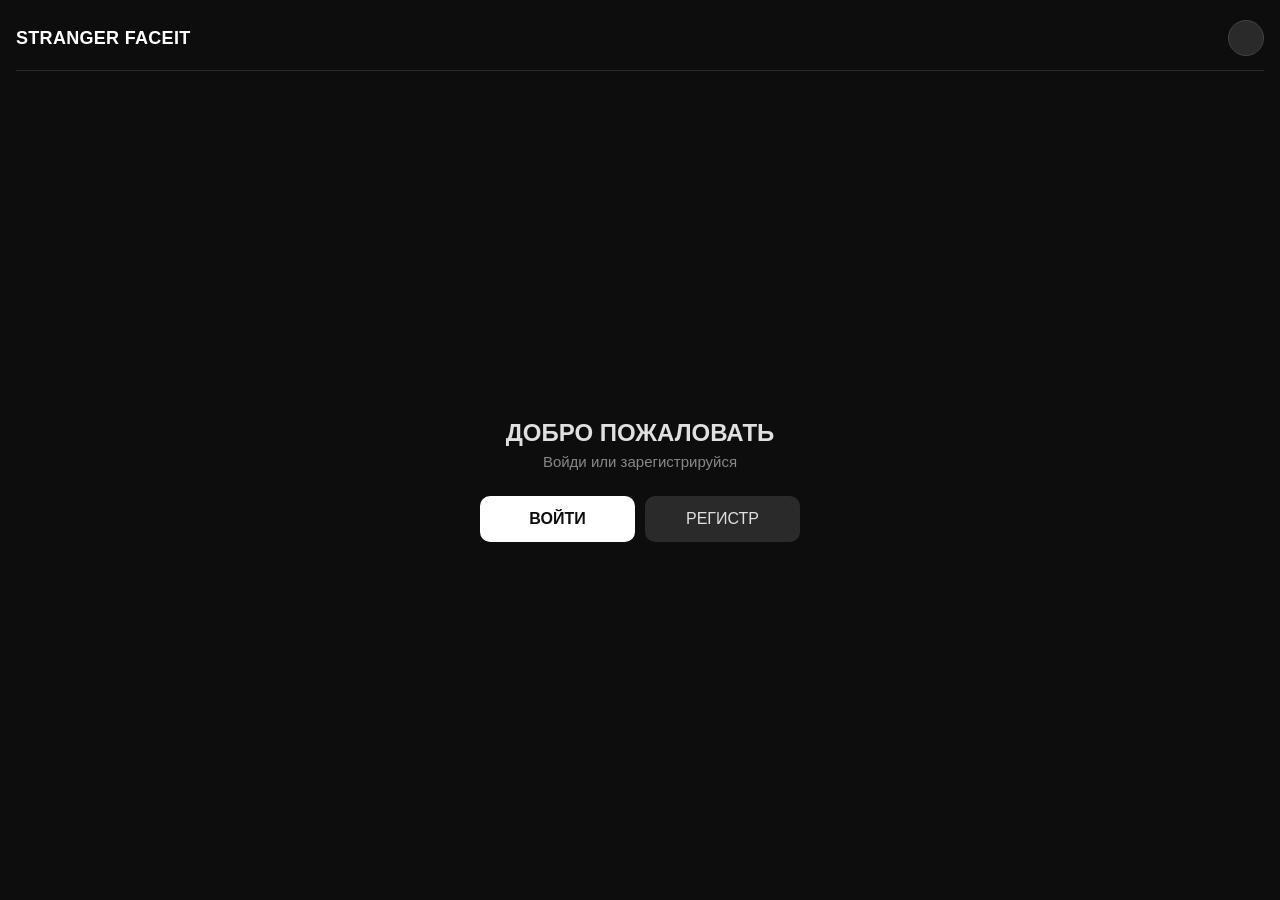
<file: web/index.html>
<!DOCTYPE html>
<html>
<head>
    <meta charset="UTF-8">
    <meta name="viewport" content="width=device-width, initial-scale=1.0, maximum-scale=1.0, user-scalable=no">
    <title>Stranger Faceit</title>
    <script src="https://telegram.org/js/telegram-web-app.js"></script>
    <style>
        * {
            margin: 0;
            padding: 0;
            box-sizing: border-box;
        }
        html,
        body {
            height: 100%;
            background: #0D0D0D;
            color: #E0E0E0;
            font-family: -apple-system, BlinkMacSystemFont, "Segoe UI", Roboto, sans-serif;
            font-size: 16px;
            overflow: hidden;
        }
        #app {
            display: flex;
            flex-direction: column;
            height: 100vh;
            max-height: 100vh;
            padding: 12px 16px 0 16px;
        }
        .header {
            display: flex;
            justify-content: space-between;
            align-items: center;
            padding: 8px 0 14px 0;
            border-bottom: 1px solid #2A2A2A;
            flex-shrink: 0;
        }
        .logo {
            font-weight: 600;
            font-size: 18px;
            color: #FFFFFF;
            letter-spacing: 0.3px;
        }
        .avatar {
            width: 36px;
            height: 36px;
            border-radius: 50%;
            background: #2A2A2A;
            border: 1px solid #444;
            cursor: pointer;
            flex-shrink: 0;
        }
        .screen {
            flex: 1;
            display: flex;
            flex-direction: column;
            justify-content: center;
            overflow-y: auto;
            padding: 8px 0 12px 0;
        }
        .screen.hidden {
            display: none !important;
        }
        .card {
            background: #1A1A1A;
            border-radius: 12px;
            padding: 20px;
            margin: 6px 0;
            border: 1px solid #2A2A2A;
        }
        .btn {
            background: #2A2A2A;
            color: #FFFFFF;
            border: none;
            padding: 14px;
            border-radius: 10px;
            font-size: 16px;
            font-weight: 500;
            width: 100%;
            margin: 6px 0;
            cursor: pointer;
            transition: background 0.15s;
        }
        .btn:active {
            background: #3A3A3A;
        }
        .btn-primary {
            background: #FFFFFF;
            color: #0D0D0D;
            font-weight: 600;
        }
        .btn-primary:active {
            background: #DDDDDD;
        }
        .btn-secondary {
            background: #2A2A2A;
            color: #E0E0E0;
        }
        .flex {
            display: flex;
            gap: 10px;
        }
        .flex .btn {
            flex: 1;
        }
        .hidden {
            display: none !important;
        }
        .text-muted {
            color: #888;
            font-size: 14px;
        }
        .input-field {
            width: 100%;
            padding: 14px;
            background: #0D0D0D;
            border: 1px solid #2A2A2A;
            border-radius: 10px;
            color: #FFFFFF;
            font-size: 16px;
            margin: 6px 0;
        }
        .input-field:focus {
            outline: none;
            border-color: #555;
        }
        .tab-bar {
            display: flex;
            justify-content: space-around;
            padding: 10px 0 14px 0;
            border-top: 1px solid #2A2A2A;
            background: #0D0D0D;
            flex-shrink: 0;
        }
        .tab-item {
            text-align: center;
            color: #666;
            font-size: 11px;
            cursor: pointer;
            background: none;
            border: none;
            padding: 4px 6px;
            transition: color 0.15s;
        }
        .tab-item.active {
            color: #FFFFFF;
        }
        .tab-icon {
            font-size: 20px;
            display: block;
        }
        .tab-label {
            display: block;
            margin-top: 2px;
        }
        .top-list {
            list-style: none;
            padding: 0;
        }
        .top-list li {
            padding: 8px 0;
            border-bottom: 1px solid #1A1A1A;
            display: flex;
            justify-content: space-between;
            font-size: 15px;
        }
        .top-rank {
            font-weight: 600;
            color: #888;
            width: 30px;
        }
        .top-name {
            flex: 1;
            margin-left: 8px;
        }
        .top-elo {
            color: #888;
            font-size: 14px;
        }
        .player-list {
            list-style: none;
            padding: 0;
        }
        .player-list li {
            padding: 6px 0;
            display: flex;
            justify-content: space-between;
            border-bottom: 1px solid #111;
            font-size: 15px;
        }
        .ready-true {
            color: #4CAF50;
        }
        .ready-false {
            color: #F44336;
        }
        .host-id-box {
            background: #0D0D0D;
            padding: 10px 12px;
            border-radius: 8px;
            border: 1px solid #444;
            display: flex;
            justify-content: space-between;
            align-items: center;
            margin: 8px 0;
        }
        .host-id-box span {
            font-size: 18px;
            font-weight: 600;
            color: #FFFFFF;
            letter-spacing: 0.3px;
        }
        .copy-btn {
            background: #2A2A2A;
            border: none;
            color: #FFFFFF;
            padding: 4px 14px;
            border-radius: 6px;
            cursor: pointer;
            font-size: 13px;
        }
        .map-grid {
            display: grid;
            grid-template-columns: 1fr 1fr 1fr;
            gap: 8px;
            margin: 10px 0;
        }
        .map-btn {
            background: #1A1A1A;
            border: 1px solid #2A2A2A;
            border-radius: 8px;
            padding: 10px;
            text-align: center;
            color: #E0E0E0;
            cursor: pointer;
            font-size: 14px;
        }
        .map-btn.banned {
            border-color: #F44336;
            opacity: 0.4;
            text-decoration: line-through;
        }
        .map-btn.selected {
            border-color: #FFFFFF;
            background: #2A2A2A;
        }
        .promo-list {
            margin-top: 8px;
        }
        .promo-item {
            background: #0D0D0D;
            padding: 8px 12px;
            border-radius: 6px;
            margin: 4px 0;
            border-left: 2px solid #555;
            font-size: 14px;
        }
        .search-box {
            max-width: 280px;
            margin: 0 auto;
        }
        .center-content {
            display: flex;
            flex-direction: column;
            justify-content: center;
            align-items: center;
            height: 100%;
        }
        .welcome-title {
            font-size: 24px;
            font-weight: 600;
            margin-bottom: 6px;
        }
        .welcome-sub {
            font-size: 15px;
            color: #888;
            margin-bottom: 20px;
        }
    </style>
</head>
<body>
    <div id="app">
        <!-- HEADER -->
        <div class="header">
            <div class="logo">STRANGER FACEIT</div>
            <div class="avatar" id="avatarBtn" onclick="openProfile()"></div>
        </div>

        <!-- SCREEN: START (ГОСТЬ) -->
        <div id="screen-start" class="screen">
            <div class="center-content">
                <div class="welcome-title">ДОБРО ПОЖАЛОВАТЬ</div>
                <div class="welcome-sub">Войди или зарегистрируйся</div>
                <div style="width: 100%; max-width: 320px;">
                    <div class="flex">
                        <button class="btn btn-primary" onclick="showLogin()">ВОЙТИ</button>
                        <button class="btn btn-secondary" onclick="showRegister()">РЕГИСТР</button>
                    </div>
                </div>
            </div>
        </div>

        <!-- SCREEN: LOGIN -->
        <div id="screen-login" class="screen hidden">
            <div class="card" style="max-width: 400px; margin: 0 auto; width: 100%;">
                <h2 style="font-size: 20px; margin-bottom: 12px;">ВХОД</h2>
                <input class="input-field" id="loginNick" placeholder="Ник в Standoff 2">
                <input class="input-field" id="loginPassword" type="password" placeholder="Пароль">
                <button class="btn btn-primary" onclick="loginUser()">ВОЙТИ</button>
                <button class="btn btn-secondary" onclick="showStart()">НАЗАД</button>
            </div>
        </div>

        <!-- SCREEN: REGISTER -->
        <div id="screen-register" class="screen hidden">
            <div class="card" style="max-width: 400px; margin: 0 auto; width: 100%;">
                <h2 style="font-size: 20px; margin-bottom: 12px;">РЕГИСТРАЦИЯ</h2>
                <input class="input-field" id="regNick" placeholder="Ник в Standoff 2">
                <input class="input-field" id="regStandoffId" placeholder="Твой ID (только цифры)">
                <input class="input-field" id="regPassword" type="password" placeholder="Пароль (мин. 6)">
                <button class="btn btn-primary" onclick="registerUser()">ЗАРЕГИСТРИРОВАТЬСЯ</button>
                <button class="btn btn-secondary" onclick="showStart()">НАЗАД</button>
            </div>
        </div>

        <!-- SCREEN: MAIN (ЗАЛОГИНЕН) -->
        <div id="screen-main" class="screen hidden">
            <div class="card">
                <div id="mainUserInfo">
                    <p style="font-size: 18px; font-weight: 600;" id="mainUsername">@username</p>
                    <p class="text-muted" id="mainLevel">Уровень: 1 | Эло: 1000</p>
                    <p class="text-muted" id="mainStats">Матчей: 0 | Побед: 0</p>
                    <p class="text-muted" id="mainCalibration" style="color: #FF6B00;">Калибровка: 0/10</p>
                </div>
                <div style="margin-top: 10px; padding-top: 10px; border-top: 1px solid #2A2A2A;">
                    <p class="text-muted" style="font-size: 12px;">ПОСЛЕДНИЙ МАТЧ</p>
                    <p id="mainLastMatch" class="text-muted" style="font-size: 14px;">Нет данных</p>
                </div>
                <button class="btn btn-primary" onclick="findMatch()" style="margin-top: 12px;">НАЙТИ МАТЧ</button>
                <button class="btn btn-secondary" onclick="showTournaments()">ТУРНИРЫ</button>
            </div>
        </div>

        <!-- SCREEN: PROFILE -->
        <div id="screen-profile" class="screen hidden">
            <div class="card">
                <h2 id="profileUsername" style="font-size: 20px;">@username</h2>
                <p class="text-muted">ID: <span id="profileTelegramId">123456</span></p>
                <p class="text-muted" id="profileLevel">Уровень: 1 | Эло: 1000</p>
                <p class="text-muted" id="profileStats">Матчей: 0 | Побед: 0 | K/D: 0.00</p>
                <p class="text-muted">На платформе: <span id="profileDays">0</span> дней</p>
                <div style="margin-top: 10px; padding-top: 10px; border-top: 1px solid #2A2A2A;">
                    <p class="text-muted" style="font-size: 12px;">ПОСЛЕДНИЙ МАТЧ</p>
                    <p id="profileLastMatch" class="text-muted" style="font-size: 14px;">Нет данных</p>
                </div>
                <div style="margin-top: 12px;">
                    <h3 style="font-size: 16px;">ПРОМОКОДЫ</h3>
                    <input class="input-field" id="promoInput" placeholder="Введи промокод">
                    <button class="btn btn-secondary" onclick="activatePromo()">АКТИВИРОВАТЬ</button>
                    <div id="promoList" class="promo-list">
                        <p class="text-muted" style="font-size: 13px;">Нет активных промокодов</p>
                    </div>
                </div>
                <button class="btn btn-secondary" onclick="changePassword()" style="margin-top: 8px;">СМЕНИТЬ ПАРОЛЬ</button>
                <button class="btn btn-secondary" onclick="openSupport()">ПОДДЕРЖКА</button>
                <button class="btn btn-secondary" onclick="closeProfile()">НАЗАД</button>
            </div>
        </div>

        <!-- SCREEN: FIND -->
        <div id="screen-find" class="screen hidden">
            <div class="card">
                <h3 style="margin-bottom: 10px; font-size: 18px;">ВЫБЕРИ ПЛАТФОРМУ</h3>
                <div class="flex">
                    <button class="btn btn-primary" onclick="selectPlatform('PC')">PC</button>
                    <button class="btn btn-secondary" onclick="selectPlatform('MOBILE')">MOBILE</button>
                </div>
                <div id="lobbyList" style="margin-top: 12px;">
                    <p class="text-muted">Выбери платформу, чтобы увидеть лобби</p>
                </div>
                <button class="btn btn-secondary" onclick="showMain()">НАЗАД</button>
            </div>
        </div>

        <!-- SCREEN: LOBBY -->
        <div id="screen-lobby" class="screen hidden">
            <div class="card">
                <h3 id="lobbyTitle" style="font-size: 17px;">ЛОББИ #1 | PC | 0/10</h3>
                <ul class="player-list" id="lobbyPlayers">
                    <li>Нет игроков</li>
                </ul>
                <div style="margin-top: 10px;">
                    <button class="btn btn-primary" onclick="setReady()" id="readyBtn">Я ГОТОВ</button>
                    <button class="btn btn-secondary" onclick="leaveLobby()">ВЫЙТИ</button>
                </div>
                <div id="lobbyHostInfo" class="hidden" style="margin-top: 10px; padding-top: 10px; border-top: 1px solid #2A2A2A;">
                    <div class="host-id-box">
                        <span id="hostIdDisplay">123456</span>
                        <button class="copy-btn" onclick="copyHostId()">📋 КОПИРОВАТЬ</button>
                    </div>
                    <p class="text-muted" style="font-size: 13px;">Хост: <span id="hostName">@host</span></p>
                    <p class="text-muted" style="font-size: 13px;">Карта: <span id="lobbyMap">SANDSTONE</span></p>
                </div>
                <div id="banPickArea" class="hidden" style="margin-top: 10px; padding-top: 10px; border-top: 1px solid #2A2A2A;">
                    <p class="text-muted" style="font-size: 13px;" id="banTurnInfo">Очередь: @player (1/6)</p>
                    <div class="map-grid" id="mapGrid"></div>
                    <button class="btn btn-secondary" id="banBtn" onclick="banMap()">ЗАБАНИТЬ КАРТУ</button>
                </div>
            </div>
        </div>

        <!-- SCREEN: TOP -->
        <div id="screen-top" class="screen hidden">
            <div class="card">
                <h3 style="margin-bottom: 10px; font-size: 18px;">ТОП-100</h3>
                <div class="search-box">
                    <input class="input-field" id="topSearch" placeholder="Поиск по нику" oninput="searchTop()">
                </div>
                <ul class="top-list" id="topList">
                    <li>Загрузка...</li>
                </ul>
                <button class="btn btn-secondary" onclick="showMain()">НАЗАД</button>
            </div>
        </div>

        <!-- SCREEN: HISTORY -->
        <div id="screen-history" class="screen hidden">
            <div class="card">
                <h3 style="margin-bottom: 10px; font-size: 18px;">ИСТОРИЯ МАТЧЕЙ</h3>
                <ul class="top-list" id="historyList">
                    <li>Нет данных</li>
                </ul>
                <button class="btn btn-secondary" onclick="showMain()">НАЗАД</button>
            </div>
        </div>

        <!-- SCREEN: SUPPORT -->
        <div id="screen-support" class="screen hidden">
            <div class="card">
                <h3 style="margin-bottom: 10px; font-size: 18px;">ПОДДЕРЖКА</h3>
                <textarea class="input-field" id="supportText" rows="4" placeholder="Опиши проблему..."></textarea>
                <button class="btn btn-primary" onclick="sendSupport()">ОТПРАВИТЬ</button>
                <button class="btn btn-secondary" onclick="closeSupport()">НАЗАД</button>
            </div>
        </div>

        <!-- SCREEN: TOURNAMENTS -->
        <div id="screen-tournaments" class="screen hidden">
            <div class="card" style="text-align: center; padding: 40px 20px;">
                <h2 style="font-size: 22px;">🎲 ТУРНИРЫ</h2>
                <p class="text-muted" style="margin: 20px 0;">Раздел в разработке</p>
                <button class="btn btn-secondary" onclick="showMain()">НАЗАД</button>
            </div>
        </div>

        <!-- BOTTOM TAB BAR (СКРЫТ ДО РЕГИСТРАЦИИ) -->
        <div class="tab-bar" id="tabBar" style="display: none;">
            <button class="tab-item active" data-tab="main" onclick="switchTab('main')">
                <span class="tab-icon">🏠</span>
                <span class="tab-label">Главная</span>
            </button>
            <button class="tab-item" data-tab="find" onclick="switchTab('find')">
                <span class="tab-icon">🔍</span>
                <span class="tab-label">Поиск</span>
            </button>
            <button class="tab-item" data-tab="top" onclick="switchTab('top')">
                <span class="tab-icon">🏅</span>
                <span class="tab-label">Топ</span>
            </button>
            <button class="tab-item" data-tab="history" onclick="switchTab('history')">
                <span class="tab-icon">📋</span>
                <span class="tab-label">История</span>
            </button>
            <button class="tab-item" data-tab="profile" onclick="switchTab('profile')">
                <span class="tab-icon">👤</span>
                <span class="tab-label">Профиль</span>
            </button>
        </div>
    </div>

    <script>
        let tg = window.Telegram.WebApp;
        let currentUser = null;
        let currentScreen = 'start';

        tg.ready();
        tg.expand();

        function getTelegramId() {
            try { return tg.initDataUnsafe.user.id; } catch (e) { return null; }
        }

        function sendToBot(data) {
            data.telegram_id = getTelegramId();
            tg.sendData(JSON.stringify(data));
        }

        tg.onEvent('data', function(data) {
            try {
                let parsed = JSON.parse(data);
                handleBotData(parsed);
            } catch (e) {
                console.log('Raw data:', data);
            }
        });

        function handleBotData(parsed) {
            if (parsed.type === 'auth') {
                if (parsed.success) {
                    currentUser = parsed.user;
                    showMain();
                    tg.showPopup({ title: 'Успешно!', message: parsed.message, buttons: [{ type: 'ok' }] });
                    // Показываем таб-бар
                    document.getElementById('tabBar').style.display = 'flex';
                } else {
                    tg.showPopup({ title: 'Ошибка', message: parsed.message, buttons: [{ type: 'ok' }] });
                }
            } else if (parsed.type === 'lobby_update') {
                renderLobby(parsed);
            } else if (parsed.type === 'ban_update') {
                renderBanPick(parsed);
            } else if (parsed.type === 'top_update') {
                renderTop(parsed.data);
            } else if (parsed.type === 'history_update') {
                renderHistory(parsed.data);
            } else if (parsed.type === 'promo_result') {
                if (parsed.success) {
                    tg.showPopup({ title: 'Промокод активирован!', message: parsed.message, buttons: [{ type: 'ok' }] });
                    if (currentUser) {
                        if (!currentUser.promos) currentUser.promos = [];
                        currentUser.promos.push({ code: parsed.code, reward: parsed.reward });
                        updateProfile();
                    }
                } else {
                    tg.showPopup({ title: 'Ошибка', message: parsed.message, buttons: [{ type: 'ok' }] });
                }
            } else if (parsed.status === 'ok') {
                // просто успех
            } else {
                console.log('Unknown data:', parsed);
            }
        }

        function showScreen(screenId) {
            document.querySelectorAll('.screen').forEach(s => s.classList.add('hidden'));
            const el = document.getElementById('screen-' + screenId);
            if (el) el.classList.remove('hidden');
            currentScreen = screenId;
        }

        function showStart() { showScreen('start'); }
        function showLogin() { showScreen('login'); }
        function showRegister() { showScreen('register'); }

        function showMain() {
            if (!currentUser) { showStart(); return; }
            showScreen('main');
            updateMain();
        }

        function showProfile() {
            if (!currentUser) { showStart(); return; }
            showScreen('profile');
            updateProfile();
        }

        function showFind() {
            if (!currentUser) { showStart(); return; }
            showScreen('find');
        }

        function showTop() {
            if (!currentUser) { showStart(); return; }
            showScreen('top');
            loadTop();
        }

        function showHistory() {
            if (!currentUser) { showStart(); return; }
            showScreen('history');
            loadHistory();
        }

        function showTournaments() {
            if (!currentUser) { showStart(); return; }
            showScreen('tournaments');
        }

        function openSupport() {
            if (!currentUser) { showStart(); return; }
            showScreen('support');
        }

        function closeSupport() { showMain(); }

        function closeProfile() { showMain(); }

        function openProfile() {
            if (currentUser) showProfile();
            else showStart();
        }

        function switchTab(tab) {
            if (!currentUser) { showStart(); return; }
            if (tab === 'main') showMain();
            else if (tab === 'find') showFind();
            else if (tab === 'top') showTop();
            else if (tab === 'history') showHistory();
            else if (tab === 'profile') showProfile();
            document.querySelectorAll('.tab-item').forEach(t => t.classList.remove('active'));
            document.querySelector(`.tab-item[data-tab="${tab}"]`).classList.add('active');
        }

        // ---------- РЕГИСТРАЦИЯ / ВХОД ----------
        function registerUser() {
            let nick = document.getElementById('regNick').value.trim();
            let sid = document.getElementById('regStandoffId').value.trim();
            let pwd = document.getElementById('regPassword').value.trim();
            if (!nick || !sid || pwd.length < 6) {
                tg.showPopup({ title: 'Ошибка', message: 'Заполни все поля. Пароль минимум 6 символов.', buttons: [{ type: 'ok' }] });
                return;
            }
            if (!/^\d+$/.test(sid)) {
                tg.showPopup({ title: 'Ошибка', message: 'ID должен состоять только из цифр.', buttons: [{ type: 'ok' }] });
                return;
            }
            sendToBot({ action: 'register', nick, standoff_id: sid, password: pwd });
        }

        function loginUser() {
            let nick = document.getElementById('loginNick').value.trim();
            let pwd = document.getElementById('loginPassword').value.trim();
            if (!nick || !pwd) {
                tg.showPopup({ title: 'Ошибка', message: 'Заполни все поля.', buttons: [{ type: 'ok' }] });
                return;
            }
            sendToBot({ action: 'login', nick, password: pwd });
        }

        // ---------- ОБНОВЛЕНИЯ ----------
        function updateMain() {
            if (!currentUser) return;
            document.getElementById('mainUsername').textContent = '@' + (currentUser.username || 'user');
            document.getElementById('mainLevel').textContent = 'Уровень: ' + (currentUser.level || 1) + ' | Эло: ' + (currentUser.elo || 1000);
            document.getElementById('mainStats').textContent = 'Матчей: ' + (currentUser.matches || 0) + ' | Побед: ' + (currentUser.wins || 0);
            let cal = currentUser.matches || 0;
            document.getElementById('mainCalibration').textContent = cal < 10 ? 'Калибровка: ' + cal + '/10' : 'Калибровка завершена!';
            document.getElementById('mainLastMatch').textContent = currentUser.last_match || 'Нет данных';
        }

        function updateProfile() {
            if (!currentUser) return;
            document.getElementById('profileUsername').textContent = '@' + (currentUser.username || 'user');
            document.getElementById('profileTelegramId').textContent = getTelegramId() || '123456';
            document.getElementById('profileLevel').textContent = 'Уровень: ' + (currentUser.level || 1) + ' | Эло: ' + (currentUser.elo || 1000);
            document.getElementById('profileStats').textContent = 'Матчей: ' + (currentUser.matches || 0) + ' | Побед: ' + (currentUser.wins || 0) + ' | K/D: ' + (currentUser.kd || '0.00');
            document.getElementById('profileDays').textContent = currentUser.days || 0;
            document.getElementById('profileLastMatch').textContent = currentUser.last_match || 'Нет данных';
            let promoHtml = '';
            if (currentUser.promos && currentUser.promos.length) {
                currentUser.promos.forEach(p => {
                    promoHtml += '<div class="promo-item">' + p.code + ' → +' + p.reward + ' Эло</div>';
                });
            } else {
                promoHtml = '<p class="text-muted" style="font-size: 13px;">Нет активных промокодов</p>';
            }
            document.getElementById('promoList').innerHTML = promoHtml;
        }

        // ---------- ПОИСК МАТЧА ----------
        function findMatch() { showFind(); }

        function selectPlatform(platform) {
            sendToBot({ action: 'find_match', platform });
        }

        // ---------- ЛОББИ ----------
        function setReady() { sendToBot({ action: 'set_ready' }); }

        function leaveLobby() {
            sendToBot({ action: 'leave_lobby' });
            showMain();
        }

        function banMap() { sendToBot({ action: 'ban_map' }); }

        function copyHostId() {
            let id = document.getElementById('hostIdDisplay').textContent;
            navigator.clipboard.writeText(id).then(() => {
                tg.showPopup({ title: 'Скопировано!', message: 'ID хоста скопирован.', buttons: [{ type: 'ok' }] });
            });
        }

        // ---------- ТОП ----------
        function loadTop() { sendToBot({ action: 'get_top' }); }

        function searchTop() {
            let q = document.getElementById('topSearch').value.trim();
            sendToBot({ action: 'search_top', query: q });
        }

        // ---------- ИСТОРИЯ ----------
        function loadHistory() { sendToBot({ action: 'get_history' }); }

        // ---------- ПРОМО ----------
        function activatePromo() {
            let code = document.getElementById('promoInput').value.trim();
            if (!code) {
                tg.showPopup({ title: 'Ошибка', message: 'Введи промокод.', buttons: [{ type: 'ok' }] });
                return;
            }
            sendToBot({ action: 'activate_promo', code });
        }

        // ---------- ПОДДЕРЖКА ----------
        function sendSupport() {
            let text = document.getElementById('supportText').value.trim();
            if (!text) {
                tg.showPopup({ title: 'Ошибка', message: 'Напиши сообщение.', buttons: [{ type: 'ok' }] });
                return;
            }
            sendToBot({ action: 'support', text });
            document.getElementById('supportText').value = '';
            tg.showPopup({ title: 'Отправлено!', message: 'Администратор ответит в ближайшее время.', buttons: [{ type: 'ok' }] });
            closeSupport();
        }

        function changePassword() {
            tg.showPopup({
                title: 'Смена пароля',
                message: 'Напиши новый пароль (мин. 6 символов)',
                buttons: [{ type: 'ok' }, { type: 'cancel' }]
            });
        }

        // ---------- РЕНДЕР ЛОББИ ----------
        function renderLobby(data) {
            showScreen('lobby');
            document.getElementById('lobbyTitle').textContent = 'ЛОББИ #' + (data.lobby_id || '?') + ' | ' + (data.platform || 'PC') + ' | ' + (data.count || 0) + '/10';
            let html = '';
            if (data.players && data.players.length) {
                data.players.forEach(p => {
                    let status = p.ready ? '🟢 ГОТОВ' : '🔴 НЕ ГОТОВ';
                    let statusClass = p.ready ? 'ready-true' : 'ready-false';
                    html += '<li><span>' + p.username + '</span><span class="' + statusClass + '">' + status + '</span></li>';
                });
            } else {
                html = '<li>Нет игроков</li>';
            }
            document.getElementById('lobbyPlayers').innerHTML = html;

            let hostInfo = document.getElementById('lobbyHostInfo');
            if (data.host_id) {
                hostInfo.classList.remove('hidden');
                document.getElementById('hostIdDisplay').textContent = data.host_id || '123456';
                document.getElementById('hostName').textContent = '@' + (data.host_name || 'host');
                document.getElementById('lobbyMap').textContent = data.map || 'SANDSTONE';
            } else {
                hostInfo.classList.add('hidden');
            }

            let banArea = document.getElementById('banPickArea');
            if (data.ban_active) {
                banArea.classList.remove('hidden');
                document.getElementById('banTurnInfo').textContent = 'Очередь: ' + (data.current_banner || '@player') + ' (' + (data.ban_count || 0) + '/6)';
                let grid = document.getElementById('mapGrid');
                grid.innerHTML = '';
                if (data.maps && data.maps.length) {
                    data.maps.forEach(m => {
                        let btn = document.createElement('div');
                        btn.className = 'map-btn' + (m.banned ? ' banned' : '');
                        btn.textContent = m.emoji + ' ' + m.name;
                        btn.onclick = function() {
                            if (!m.banned) {
                                sendToBot({ action: 'ban_map', map: m.name });
                            }
                        };
                        grid.appendChild(btn);
                    });
                }
                document.getElementById('banBtn').classList.remove('hidden');
            } else {
                banArea.classList.add('hidden');
            }
        }

        // ---------- РЕНДЕР БАН-ПИКОВ ----------
        function renderBanPick(data) {
            let grid = document.getElementById('mapGrid');
            if (data.maps && data.maps.length) {
                grid.innerHTML = '';
                data.maps.forEach(m => {
                    let btn = document.createElement('div');
                    btn.className = 'map-btn' + (m.banned ? ' banned' : '');
                    btn.textContent = m.emoji + ' ' + m.name;
                    btn.onclick = function() {
                        if (!m.banned) {
                            sendToBot({ action: 'ban_map', map: m.name });
                        }
                    };
                    grid.appendChild(btn);
                });
            }
            document.getElementById('banTurnInfo').textContent = 'Очередь: ' + (data.current_banner || '@player') + ' (' + (data.ban_count || 0) + '/6)';
            if (data.finished) {
                document.getElementById('banBtn').classList.add('hidden');
                if (data.host_id) {
                    document.getElementById('hostIdDisplay').textContent = data.host_id;
                    document.getElementById('hostName').textContent = '@' + (data.host_name || 'host');
                    document.getElementById('lobbyMap').textContent = data.selected_map || 'SANDSTONE';
                    document.getElementById('lobbyHostInfo').classList.remove('hidden');
                }
                tg.showPopup({ title: 'Бан-пики завершены!', message: 'Играем на карте: ' + data.selected_map, buttons: [{ type: 'ok' }] });
            }
        }

        // ---------- РЕНДЕР ТОПА ----------
        function renderTop(data) {
            let list = document.getElementById('topList');
            if (data && data.length) {
                let html = '';
                data.forEach((p, i) => {
                    let medal = i === 0 ? '🥇' : i === 1 ? '🥈' : i === 2 ? '🥉' : (i + 1) + '.';
                    html += '<li><span class="top-rank">' + medal + '</span><span class="top-name">@' + p.username + '</span><span class="top-elo">Ур.' + p.level + ' | ' + p.elo + ' Эло</span></li>';
                });
                list.innerHTML = html;
            } else {
                list.innerHTML = '<li>Нет данных</li>';
            }
        }

        // ---------- РЕНДЕР ИСТОРИИ ----------
        function renderHistory(data) {
            let list = document.getElementById('historyList');
            if (data && data.length) {
                let html = '';
                data.forEach(m => {
                    let result = m.win ? '🟢 ПОБЕДА' : '🔴 ПОРАЖЕНИЕ';
                    html += '<li>' + result + ' | ' + m.map + ' | ' + m.score + ' | ' + m.elo_change + ' Эло</li>';
                });
                list.innerHTML = html;
            } else {
                list.innerHTML = '<li>Нет данных</li>';
            }
        }

        // ---------- ИНИЦИАЛИЗАЦИЯ ----------
        showStart();
    </script>
</body>
</html>
</file>
